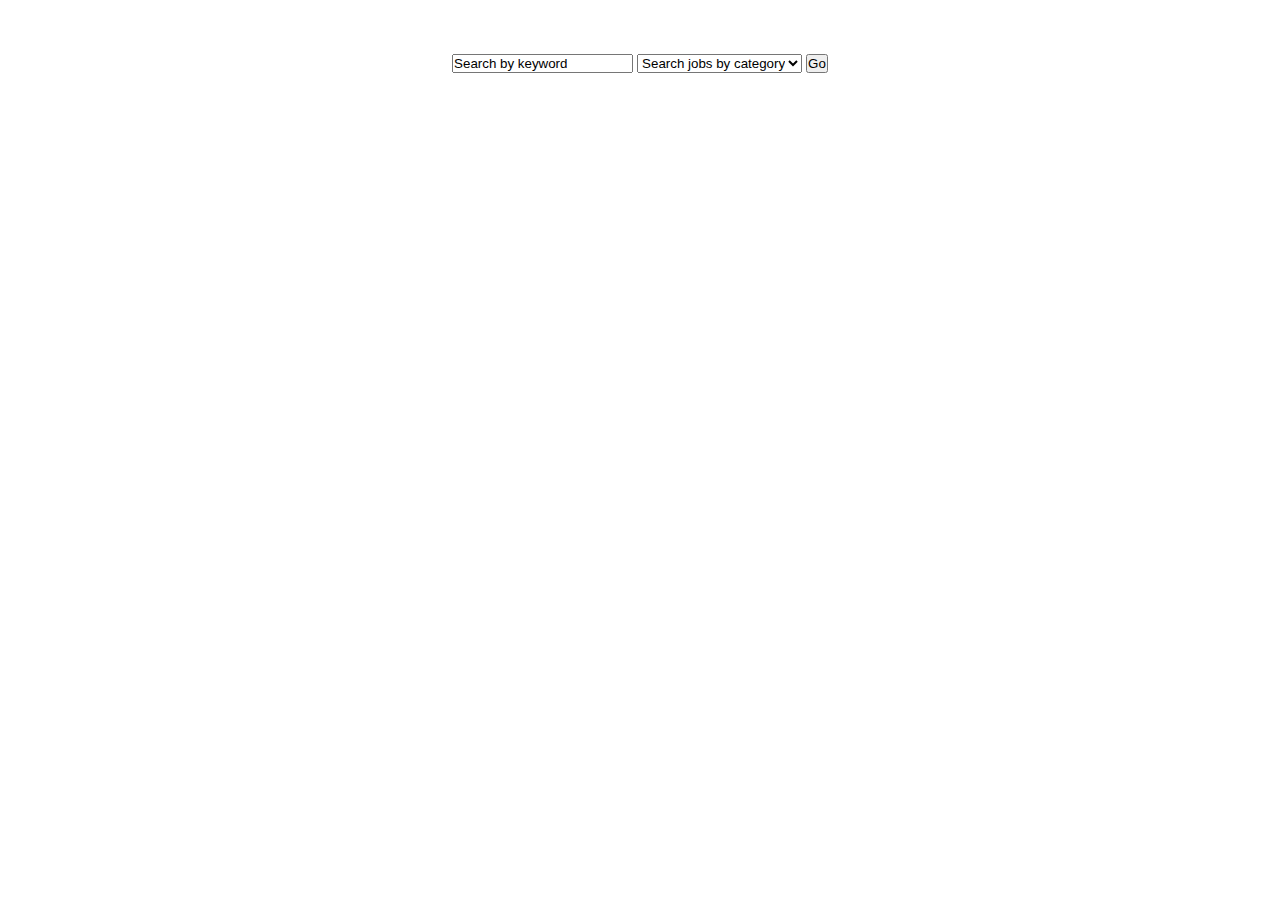
<file: src/main/todolist.html>
<!DOCTYPE HTML PUBLIC "-//W3C//DTD HTML 4.01 Transitional//EN"
"http://www.w3.org/TR/html4/loose.dtd">
<html lang="en">
<head>
	<meta charset="utf-8" />
	<title>TodoList</title>
	<link rel="stylesheet" href="style.css">
</head>

<body>
<br /><br /><br />
<form name="input" action="myScript.js" method="get">
<!--ToDoList>: <input type="text" name="todo">-->
<!--<input type="submit" value="Submit">-->
<!--<button onclick="myFunction('Bob','Builder')">Try it</button>-->

<input name="textfield" type="text" id="textfield" value="Search by keyword" class="search_input" >
<select name="select" id="select" class="input_list" >
          <option>Search jobs by category</option>
          <option>IT</option>
          <option>Sales</option>
          <option>Finance</option>
          <option>Construction</option></select>
 <input name="button" type="button" class="btn" value="Go" onclick="updateTxt()">
</form>


<script src="myScript.js"></script>

</body>

</html>
</file>
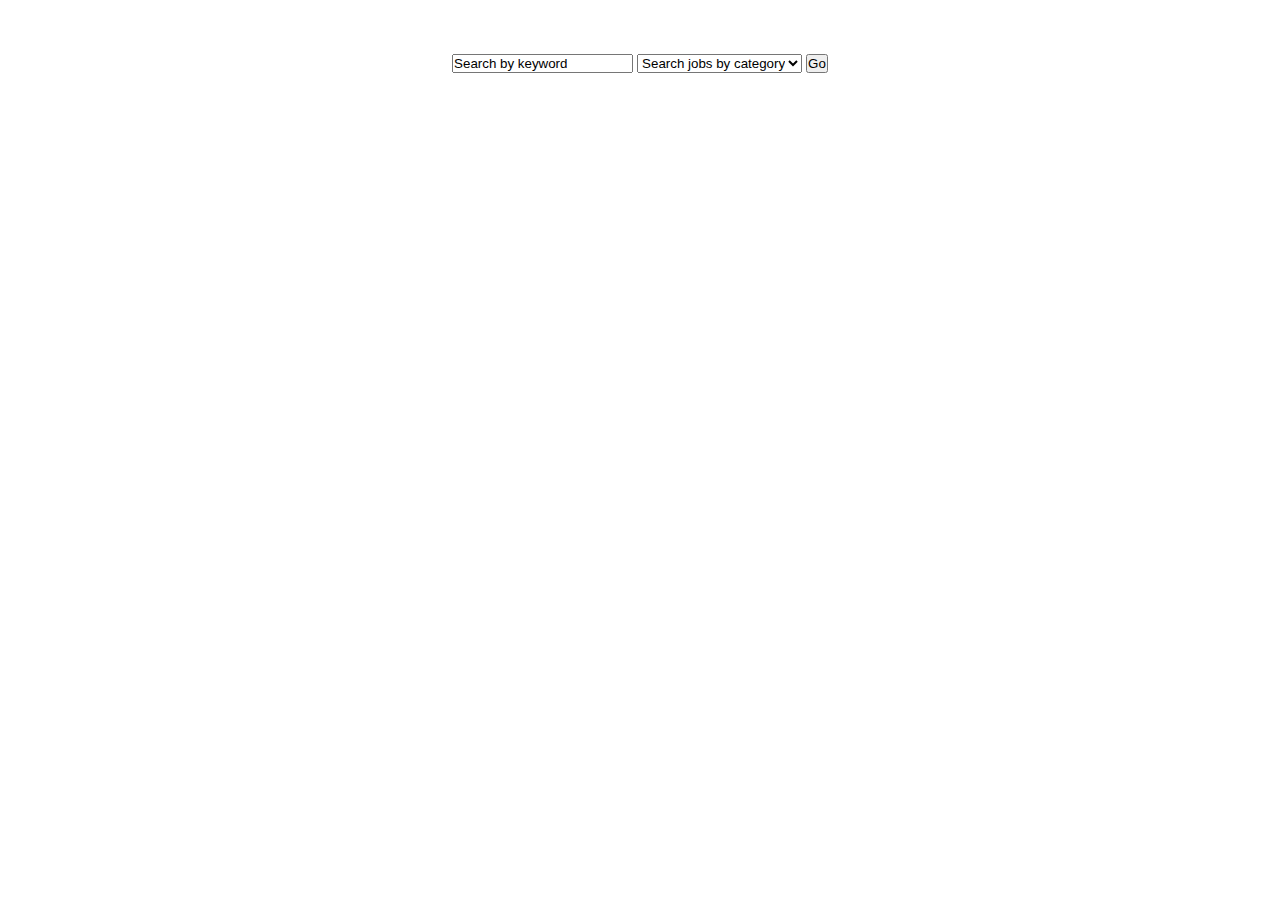
<file: todo-server/WebContent/todolist.html>
<!DOCTYPE HTML PUBLIC "-//W3C//DTD HTML 4.01 Transitional//EN"
"http://www.w3.org/TR/html4/loose.dtd">
<html lang="en">
<head>
	<meta charset="utf-8" />
	<title>TodoList</title>
	<link rel="stylesheet" href="style.css">
</head>

<body>
<br /><br /><br />
<form name="input" action="myScript.js" method="get">
<!--ToDoList>: <input type="text" name="todo">-->
<!--<input type="submit" value="Submit">-->
<!--<button onclick="myFunction('Bob','Builder')">Try it</button>-->

<input name="textfield" type="text" id="textfield" value="Search by keyword" class="search_input" >
<select name="select" id="select" class="input_list" >
          <option>Search jobs by category</option>
          <option>IT</option>
          <option>Sales</option>
          <option>Finance</option>
          <option>Construction</option></select>
 <input name="button" type="button" class="btn" value="Go" onclick="updateTxt()">
</form>


<script src="myScript.js"></script>

</body>

</html>
</file>
<file: src/main/style.css>
*{
	margin: 0px;
	padding: 0px;
}
h1{
	font: bold 20px Tahoma;
}

hr {color:sienna;}
p {margin-left:20px;}
body{
	text-align:center;
}

#top_header{
	background:yellow;
	border: 1px solid Tahoma;
	padding: 20px;
}
</file>
<file: todo-server/WebContent/style.css>
*{
	margin: 0px;
	padding: 0px;
}
h1{
	font: bold 20px Tahoma;
}

hr {color:sienna;}
p {margin-left:20px;}
body{
	text-align:center;
}

#top_header{
	background:yellow;
	border: 1px solid Tahoma;
	padding: 20px;
}
</file>
